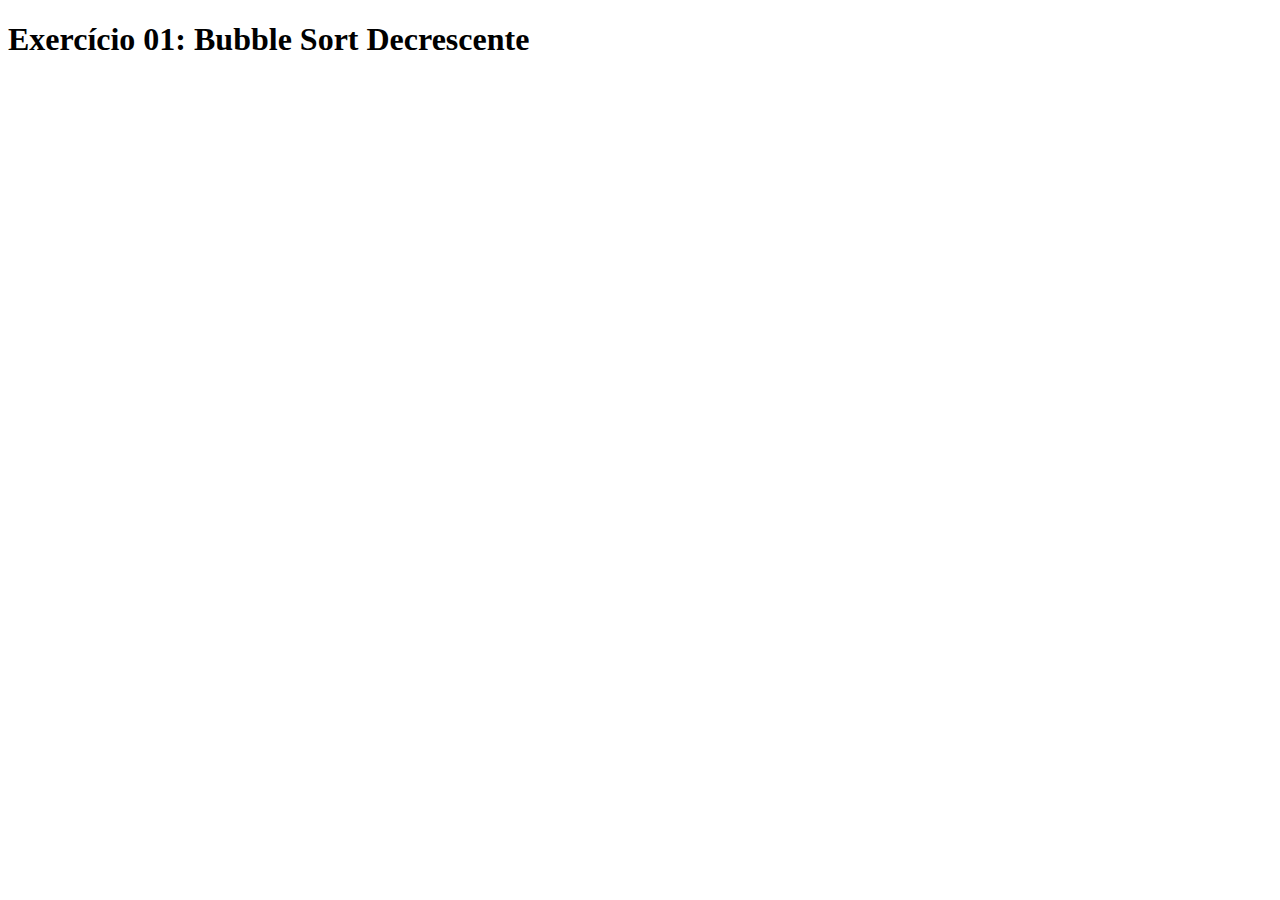
<file: Exercicio-1-Bubble-Sort-Decrescente/index.html>
<!DOCTYPE html>
<html lang="en">
<head>
    <meta charset="UTF-8">
    <meta name="viewport" content="width=device-width, initial-scale=1.0">
    <title>Bubble Sort Decrescente</title>
</head>

<body>
    <h1>Exercício 01: Bubble Sort Decrescente</h1>
    <script src = "script.js" ></script>
</body>
</html>
</file>
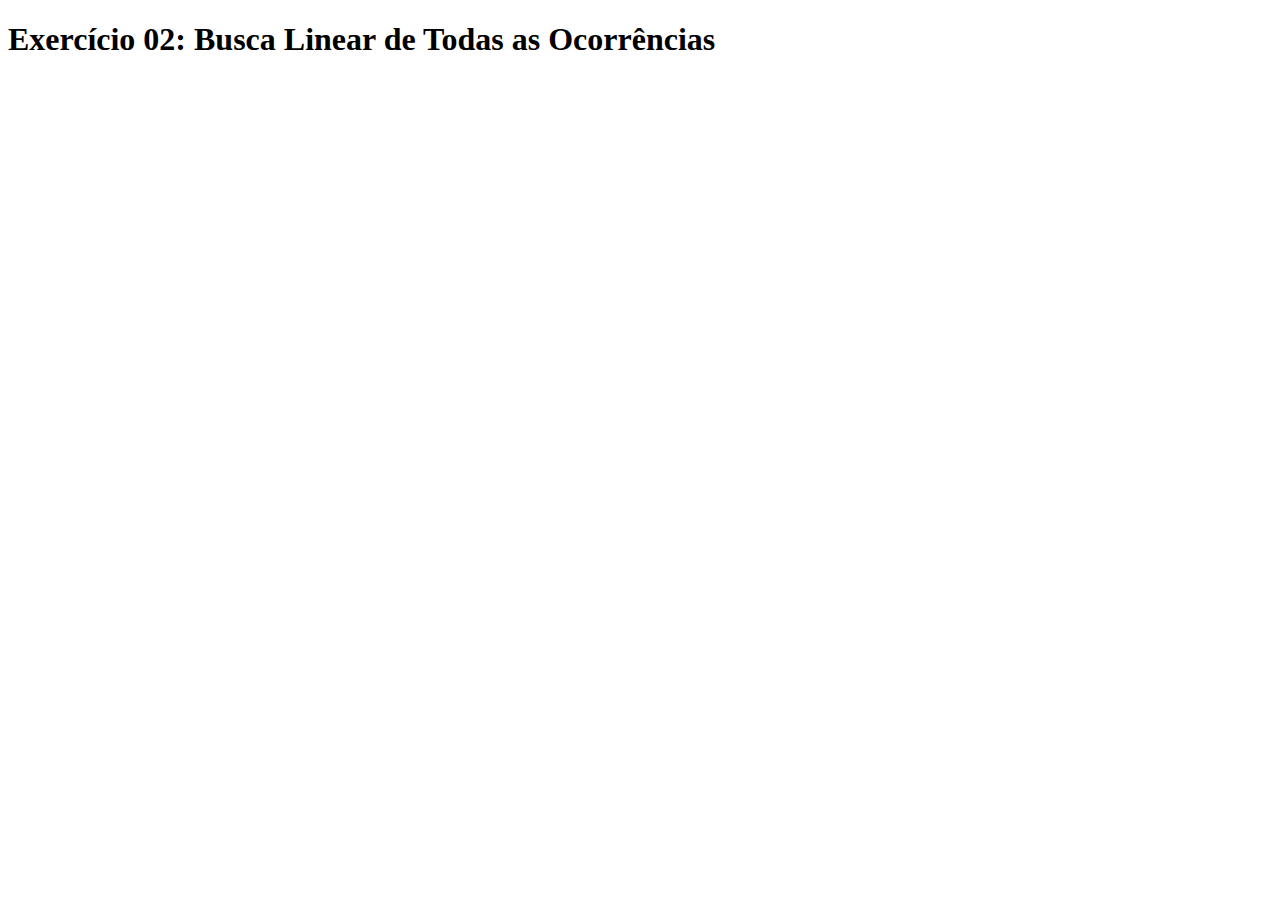
<file: Exercicio-2-Busca-Linear/index.html>
<!DOCTYPE html>
<html lang="en">
<head>
    <meta charset="UTF-8">
    <meta name="viewport" content="width=device-width, initial-scale=1.0">
    <title>Busca Linear de Todas as Ocorrências</title>
</head>

<body>
    <h1>Exercício 02: Busca Linear de Todas as Ocorrências</h1>
    <script src = "script.js" ></script>
</body>
</html>
</file>
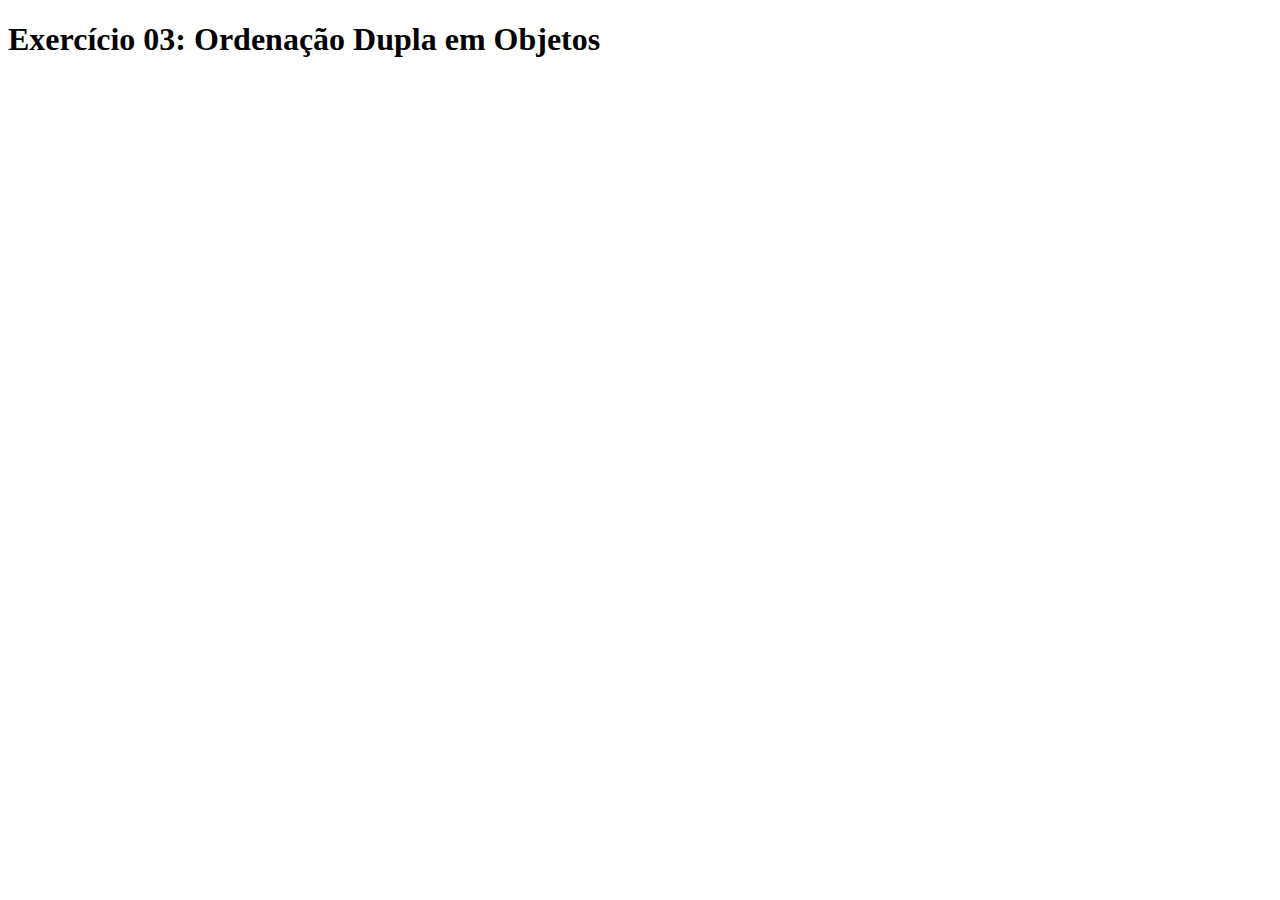
<file: Exercicio-3-Ordenação-Dupla/index.html>
<!DOCTYPE html>
<html lang="en">
<head>
    <meta charset="UTF-8">
    <meta name="viewport" content="width=device-width, initial-scale=1.0">
    <title>Ordenação Dupla em Objetos</title>
</head>

<body>
    <h1>Exercício 03: Ordenação Dupla em Objetos</h1>
    <script src = "script.js" ></script>
</body>
</html>
</file>
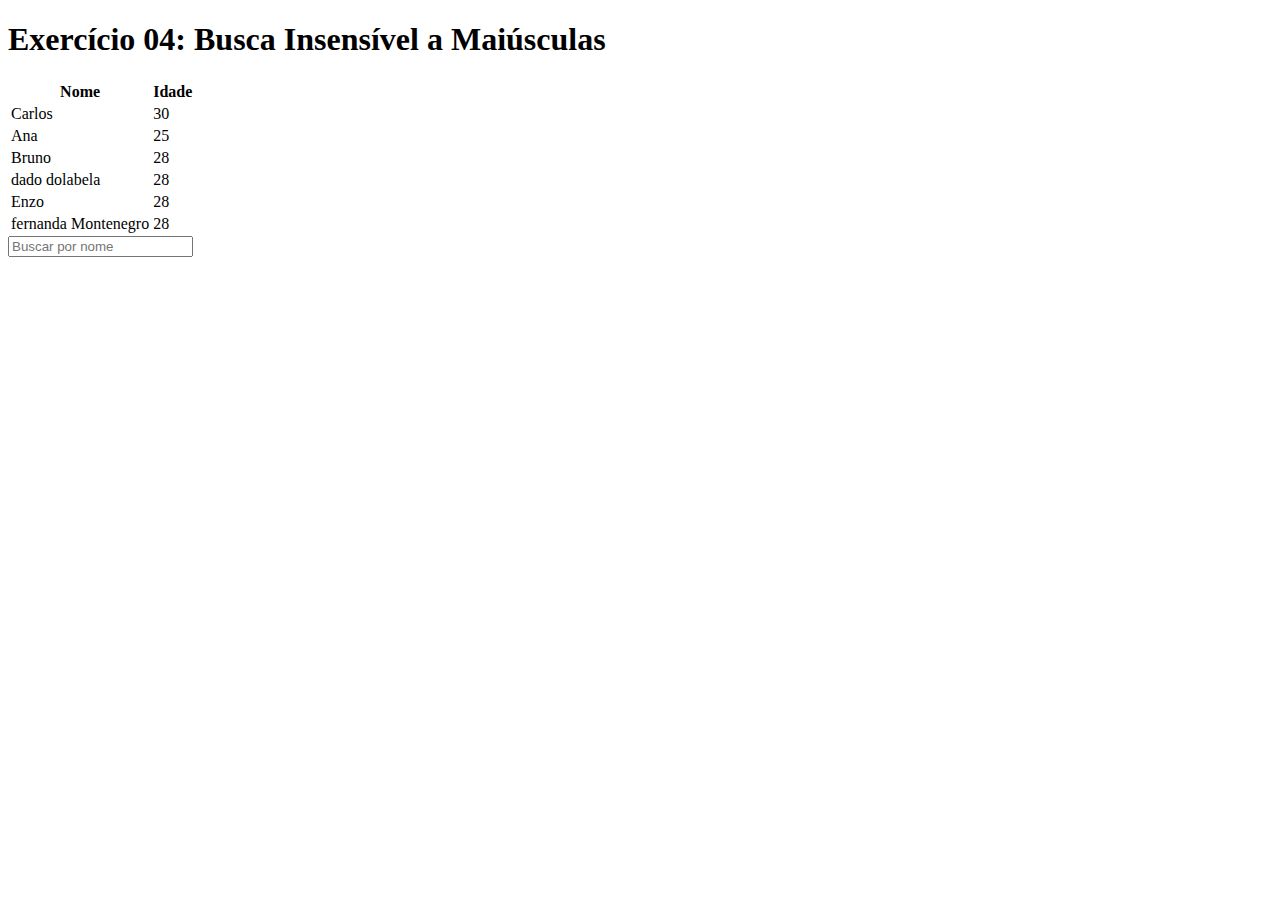
<file: Exercicio-4-Busca-Insensivel-a-Maiusculas/index.html>
<!DOCTYPE html>
<html lang="en">
<head>
    <meta charset="UTF-8">
    <meta name="viewport" content="width=device-width, initial-scale=1.0">
    <title>Busca Insensível a Maiúsculas</title>
</head>
<body>
    <h1>Exercício 04: Busca Insensível a Maiúsculas</h1>

    <table id="tabela">
        <thead>
          <tr><th onclick="ordenarTabela()">Nome</th><th>Idade</th></tr>
        </thead>
        <tbody id="dadosTabela">
          <tr><td>Carlos</td><td>30</td></tr>
          <tr><td>Ana</td><td>25</td></tr>
          <tr><td>Bruno</td><td>28</td></tr>
          <tr><td>dado dolabela</td><td>28</td></tr>
          <tr><td>Enzo</td><td>28</td></tr>
          <tr><td>fernanda Montenegro</td><td>28</td></tr>
        </tbody>
      </table>
      <input type="text" id="busca" onkeyup="buscarTabela()" placeholder="Buscar por nome">

      <script src="script.js" defer></script>

    </body>
</html>
</file>
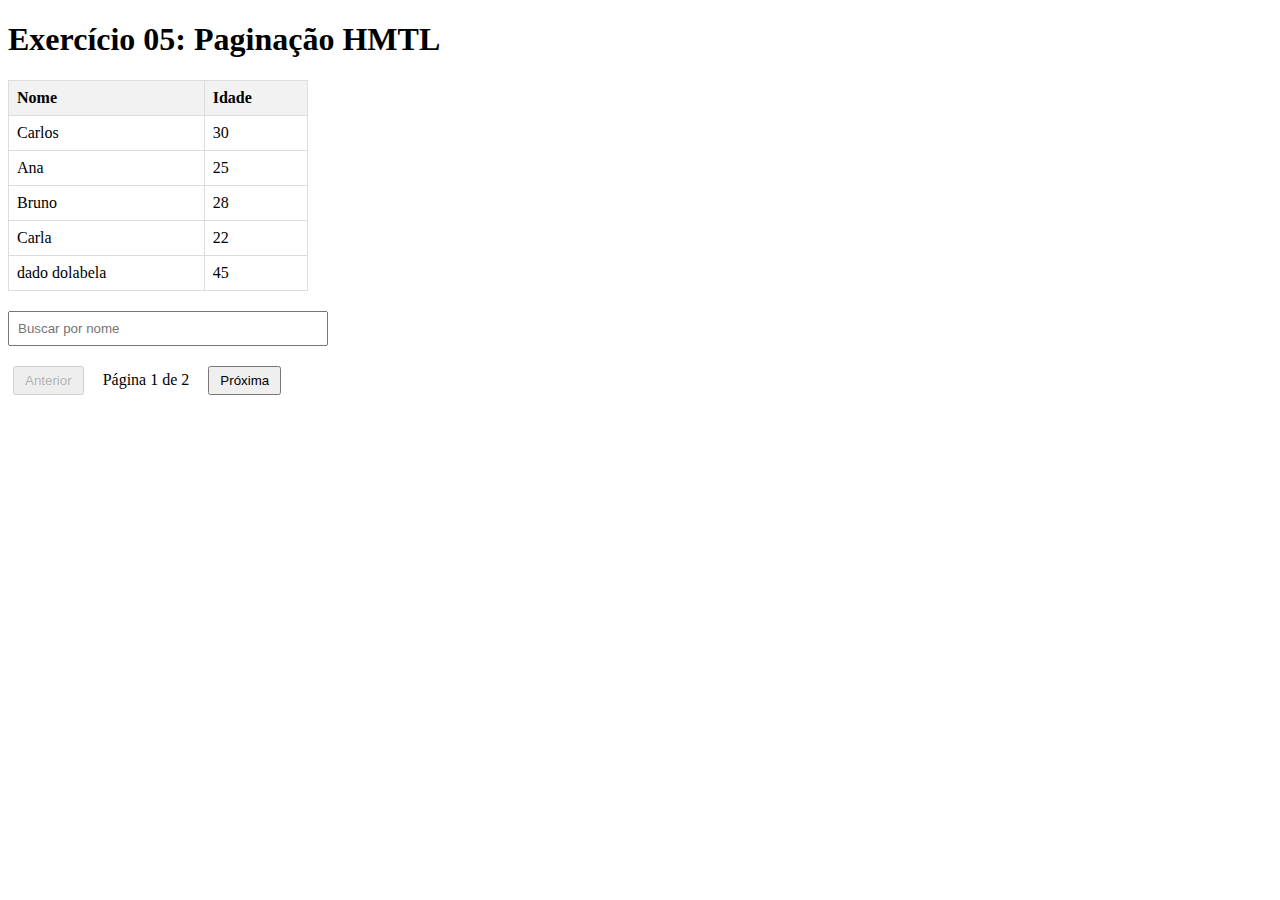
<file: Exercicio-5-Paginação-HTML/index.html>
<!DOCTYPE html>
<html lang="en">
<head>
    <meta charset="UTF-8">
    <meta name="viewport" content="width=device-width, initial-scale=1.0">
    <title>Busca Insensível a Maiúsculas</title>
    <link rel = "stylesheet" href="style.css"/>
</head>
<body>
    <h1>Exercício 05: Paginação HMTL</h1>

    <table id="tabela">
        <thead>
          <tr><th onclick="ordenarTabela()">Nome</th><th>Idade</th></tr>
        </thead>
        <tbody id="dadosTabela">
          <tr><td>Carlos</td><td>30</td></tr>
          <tr><td>Ana</td><td>25</td></tr>
          <tr><td>Bruno</td><td>28</td></tr>
          <tr><td>dado dolabela</td><td>28</td></tr>
          <tr><td>Enzo</td><td>28</td></tr>
          <tr><td>fernanda Montenegro</td><td>28</td></tr>
        </tbody>
      </table>
      <input type="text" id="busca" onkeyup="buscarTabela()" placeholder="Buscar por nome">

      <div class="paginacao">
        <button onclick="paginaAnterior()">Anterior</button>
        <span class="info-pagina" id="infoPagina"></span>
        <button onclick="proximaPagina()">Próxima</button>
      </div>
      

      <script src="script.js" defer></script>

    </body>
</html>
</file>
<file: Exercicio-5-Paginação-HTML/style.css>
table {
    border-collapse: collapse;
    width: 300px;
    margin-bottom: 20px;
}
th, td {
    border: 1px solid #ddd;
    padding: 8px;
    text-align: left;
}
th {
    background-color: #f2f2f2;
    cursor: pointer;
}
input {
    padding: 8px;
    width: 300px;
    margin-bottom: 10px;
}
.paginacao {
    margin-top: 10px;
}
.paginacao button {
    padding: 5px 10px;
    margin: 0 5px;
    cursor: pointer;
}
.info-pagina {
    display: inline-block;
    margin: 0 10px;
}
</file>
